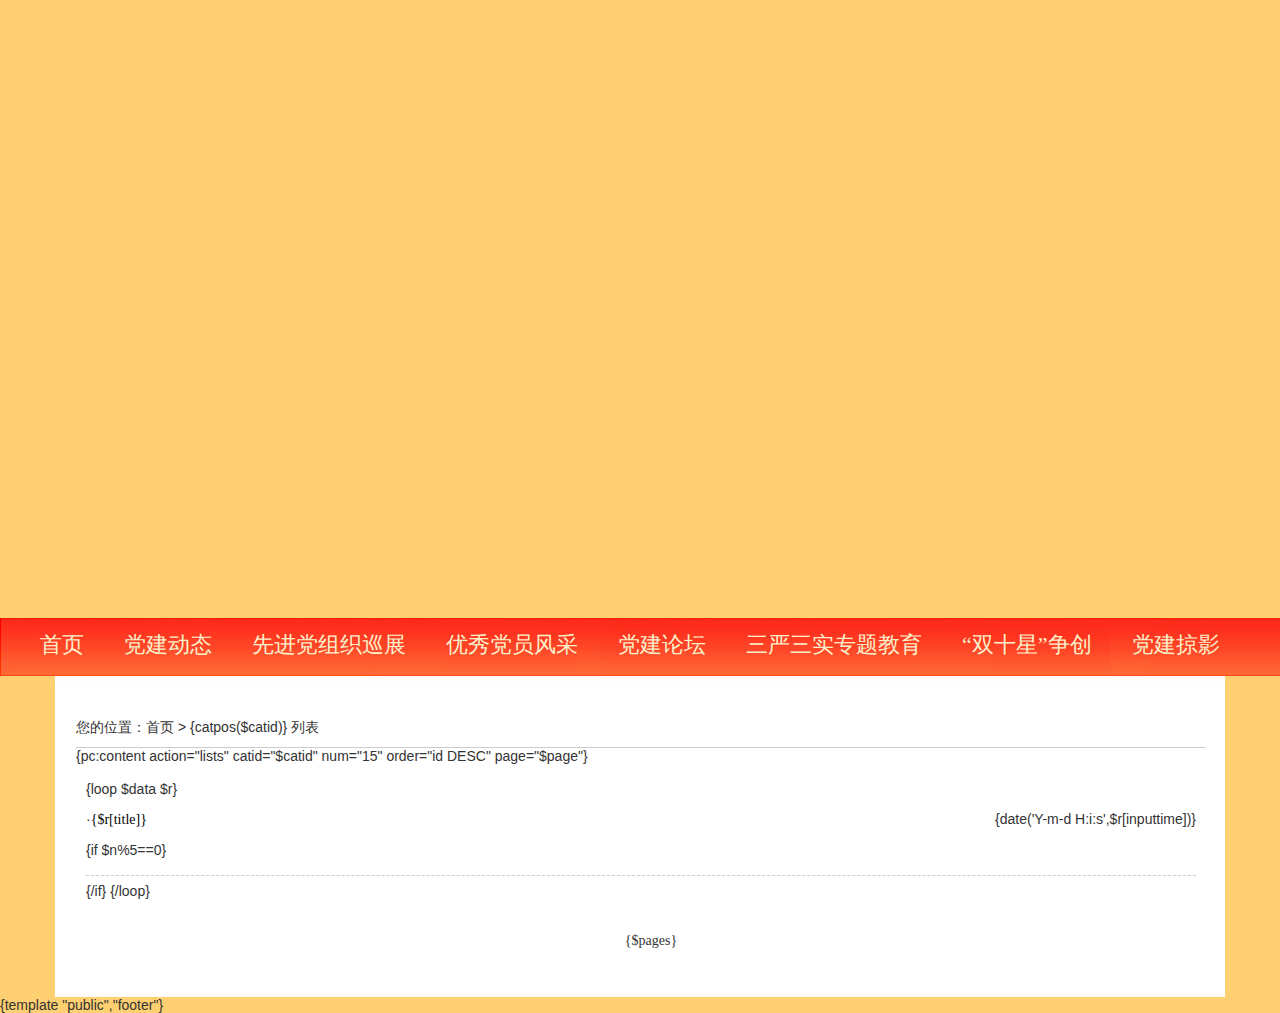
<file: 服务器文件/list_djzt.html>
<!DOCTYPE html PUBLIC "-//W3C//DTD XHTML 1.0 Transitional//EN" "http://www.w3.org/TR/xhtml1/DTD/xhtml1-transitional.dtd">
<html xmlns="http://www.w3.org/1999/xhtml">
<head>
<meta http-equiv="Content-Type" content="text/html; charset=utf-8" />
<title>{if isset($SEO['title']) && !empty($SEO['title'])}{$SEO['title']}{/if}{$SEO['site_title']}</title>
<meta name="keywords" content="{$SEO['keyword']}">
<meta name="description" content="{$SEO['description']}">
<style type="text/css">
*{margin:0px;padding:0px;}img{border:none;}li{list-style:none;}
a{text-decoration:none;color:#000}a:hover{text-decoration:underline;color:#0035A5}
body{font-size:14px;color:#333;background:#FED071;font-family: arial,sans-serif,"宋体";}
.header{width:100%;height:35px;background:#f8f8f8;position:absolute;top:0;left:0;}
.header dl{width:1000px;margin:0 auto;}
.header dt{width:330px;height:35px;float:left;background:url(../images/main.png) -673px 0 no-repeat;}
.header dd{float:right;line-height:35px;}
.top{width:100%;height:618px;background:url(http://zt.10yan.com/html/qydjzt/img/top.png) bottom center no-repeat;}
.main{width:1170px;overflow:hidden;margin:0 auto;background:#fff}

.box{background:#fff;border:1px solid #fcfcfc;}
.list{width:100%;float:left;margin-top:10px;}
.list dl{padding:20px;}
.list dt{height:40px;line-height:40px;border-bottom:1px solid #ccc;}
.list dd{padding:10px;line-height:30px;}
.list dd li span{float:right;}
.hr{padding:5px 0;border-bottom:1px dashed #ccc;}
.text-c {text-align:center;width:100%;height:40px; padding:14px 0 10px; font-family:宋体 }
.text-c a { display:inline-block; height:22px; line-height:22px; background:#fff; border:1px solid #e3e3e3; text-align:center; color:#333; padding:0 10px}
.text-c a.a1 { background:url({IMG_PATH}admin_img/pages.png) no-repeat 0 5px; width:56px; padding:0 }
.text-c a:hover { background:#f1f1f1; color:#000; text-decoration:none }
.text-c span { display:inline-block; height:22px; line-height:22px; background:#5a85b2; border:1px solid #5a85b2; color:#fff; text-align:center;padding:0 10px}

.content{
	float: left;
}
.nav{


	position: relative;
	height: 58px;
	background-image: url(../img/nav.png);
	fixed center center no-repeat;
	background-size: cover;

	background-repeat-x: no-repeat;
	background-repeat-y: no-repeat;
	background-attachment: initial;
	background-origin: initial;
	background-clip: initial;
}
.nav ul{
	margin: 0 auto;
	width: 1280px;
	height: 58px;

	
	
}
.nav li{
	float: left;
	margin-left: 40px;
	height: 58px;

	line-height: 53px;
	font-size: 22px;
}
a{
	font-family: 宋体;
}
.content{
	float: left;
}

</style>
</head>

<body>

	<div class="top"></div>
		   <div class="nav">
			<ul>
				<li><a href="http://zt.10yan.com/html/qydjzt/" target="_blank" style="color: #FBF0CA;">首页</a></li>
				<li><a href="http://zt.10yan.com/html/qydjzt/djdt/" target="_blank" style="color: #FBF0CA;">党建动态</a></li>
				<li><a href="http://zt.10yan.com/html/qydjzt/dzzxz/" target="_blank" style="color: #FBF0CA;">先进党组织巡展</a></li>
				<li><a href="http://zt.10yan.com/html/qydjzt/yxdyfc/" target="_blank" style="color: #FBF0CA;">优秀党员风采</a></li>
				<li><a href="http://zt.10yan.com/html/qydjzt/djllt/" target="_blank" style="color: #FBF0CA;">党建论坛</a></li>
				<li><a href="http://zt.10yan.com/html/qydjzt/syss/" target="_blank" style="color: #FBF0CA;">三严三实专题教育</a></li>
				<li><a href="http://zt.10yan.com/html/qydjzt/ssxzc/" target="_blank" style="color: #FBF0CA;">“双十星”争创</a></li>
				<li><a href="http://zt.10yan.com/html/qydjzt/djly/" target="_blank" style="color: #FBF0CA;">党建掠影</a></li>
				
				
				
			</ul>
			
			
			
			
		   </div>
	<div class="main">

			
            

		

			

		<div class="list box">
			<dl>
				<dt>您的位置：首页 > {catpos($catid)} 列表</dt>
				{pc:content action="lists" catid="$catid" num="15" order="id DESC" page="$page"}
				<dd>
					<ul>
					{loop $data $r}
						<li><span class="rt">{date('Y-m-d H:i:s',$r[inputtime])}</span>·<a href="{$r[url]}" target="_blank">{$r[title]}</a></li>
						{if $n%5==0}<li class="bk20 hr"></li>{/if}
					{/loop}
					</ul>
				</dd>
				<dd class="text-c">{$pages}</dd>
			</dl>
		</div>
	</div>
{template "public","footer"}
</body>
</html>
</file>
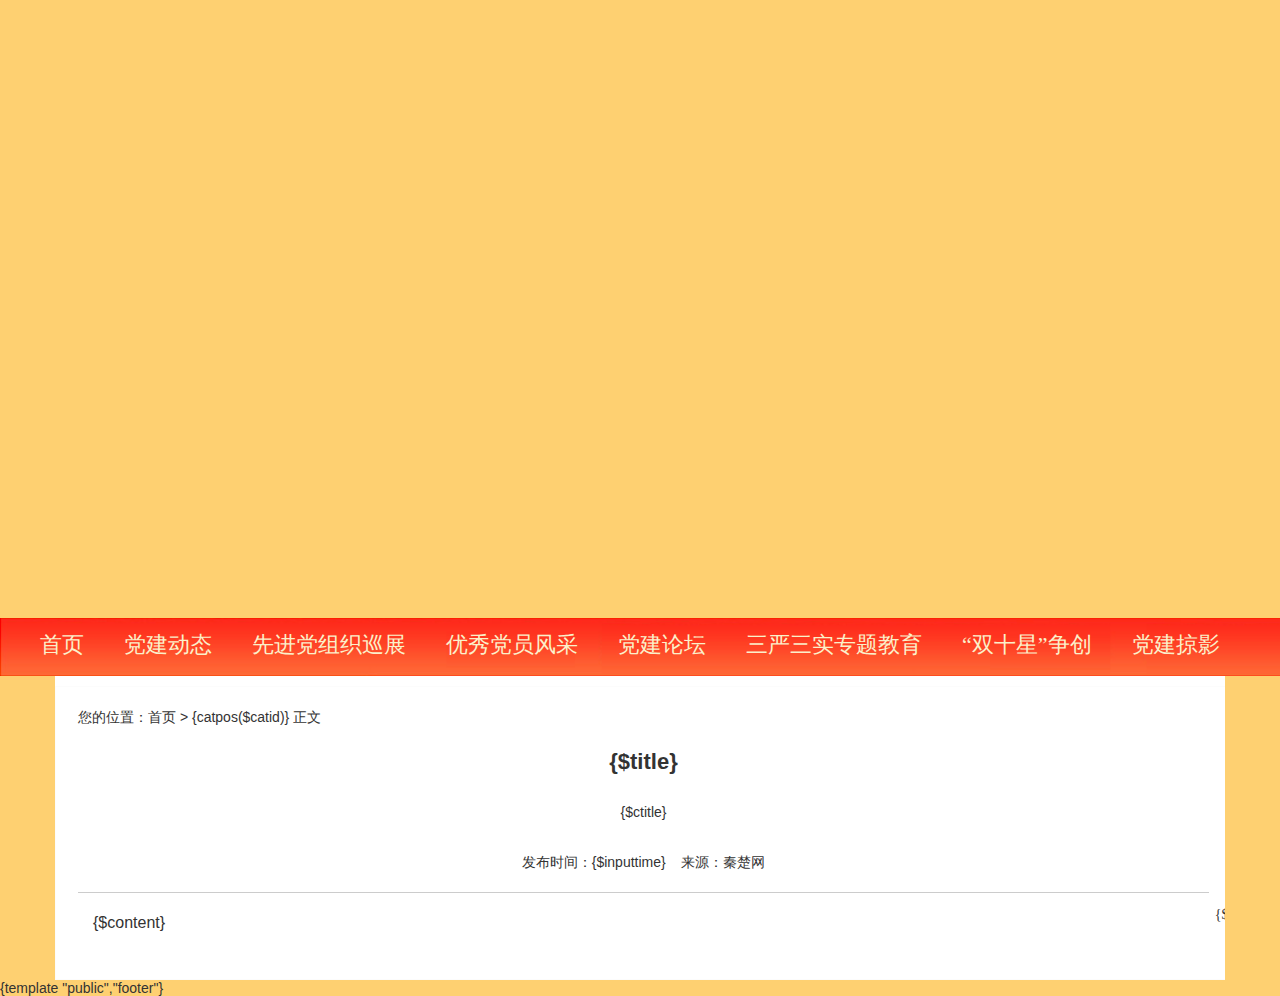
<file: 服务器文件/show_djzt.html>
<!DOCTYPE html PUBLIC "-//W3C//DTD XHTML 1.0 Transitional//EN" "http://www.w3.org/TR/xhtml1/DTD/xhtml1-transitional.dtd">
<html xmlns="http://www.w3.org/1999/xhtml">
<head>
<meta http-equiv="Content-Type" content="text/html; charset=utf-8" />
<title>{if isset($SEO['title']) && !empty($SEO['title'])}{$SEO['title']}{/if}{$SEO['site_title']}</title>
<meta name="keywords" content="{$SEO['keyword']}">
<meta name="description" content="{$SEO['description']}">
<style type="text/css">
*{margin:0px;padding:0px;}img{border:none;}li{list-style:none;}
a{text-decoration:none;color:#000}a:hover{text-decoration:underline;color:#0035A5}
body{font-size:14px;color:#333;background:#FED071;font-family: arial,sans-serif,"宋体";}
.header{width:100%;height:35px;background:#f8f8f8;position:absolute;top:0;left:0;}
.header dl{width:1000px;margin:0 auto;}
.header dt{width:330px;height:35px;float:left;background:url(../images/main.png) -673px 0 no-repeat;}
.header dd{float:right;line-height:35px;}
.top{width:100%;height:618px;background:url(http://zt.10yan.com/html/qydjzt/img/top.png) bottom center no-repeat;}
.main{width:1170px;overflow:hidden;margin:0 auto;background:#fff}
.navigate{width:100%;height:45px;line-height:45px;background:#019026;}
.navigate ul{padding:0 15px;color:#fff;}
.navigate ul a{padding:0 10px;color:#fff;font-weight:bold;}
.box{background:#fff;border:1px solid #fcfcfc;}
.list{width:100%;float:left;margin-top:10px;}
.list dl{padding:20px;
	width: 1200px;

}
.list dt{height:40px;line-height:40px;border-bottom:1px solid #ccc;}
.list dd{padding:10px;line-height:30px;}
.list dd li span{float:right;}
.hr{padding:5px 0;border-bottom:1px dashed #ccc;}
.article{width: 1130;}
.article>p{text-align:center;height:30px;line-height:30px;padding-bottom:15px;border-bottom:1px solid #ccc; margin-right: 65px;}
.article h5{text-align:center;font-size:22px;line-height:50px;padding:10px 0; margin-right: 65px;}
.article h5 span{font-size:14px;font-weight:normal;}
.content{
	padding:15px;line-height:30px;font-size:16px;
	width: 1100px;

}
.text-c {text-align:center;width:100%;height:40px; padding:14px 0 10px; font-family:宋体 }
.text-c a { display:inline-block; height:22px; line-height:22px; background:#fff; border:1px solid #e3e3e3; text-align:center; color:#333; padding:0 10px}
.text-c a.a1 { background:url({IMG_PATH}admin_img/pages.png) no-repeat 0 5px; width:56px; padding:0 }
.text-c a:hover { background:#f1f1f1; color:#000; text-decoration:none }
.text-c span { display:inline-block; height:22px; line-height:22px; background:#5a85b2; border:1px solid #5a85b2; color:#fff; text-align:center;padding:0 10px}

.nav{


	position: relative;
	height: 58px;
	background-image: url(../img/nav.png);
	fixed center center no-repeat;
	background-size: cover;

	background-repeat-x: no-repeat;
	background-repeat-y: no-repeat;
	background-attachment: initial;
	background-origin: initial;
	background-clip: initial;
}
.nav ul{
	margin: 0 auto;
	width: 1280px;
	height: 58px;

	
	
}
.nav li{
	float: left;
	margin-left: 40px;
	height: 58px;

	line-height: 53px;
	font-size: 22px;
}
a{
	font-family: 宋体;
}
.content{
	float: left;
}

</style>
</head>

<body>

	<div class="top"></div>
		   <div class="nav">
			<ul>
				<li><a href="http://zt.10yan.com/html/qydjzt/" target="_blank" style="color: #FBF0CA;">首页</a></li>
				<li><a href="http://zt.10yan.com/html/qydjzt/djdt/" target="_blank" style="color: #FBF0CA;">党建动态</a></li>
				<li><a href="http://zt.10yan.com/html/qydjzt/dzzxz/" target="_blank" style="color: #FBF0CA;">先进党组织巡展</a></li>
				<li><a href="http://zt.10yan.com/html/qydjzt/yxdyfc/" target="_blank" style="color: #FBF0CA;">优秀党员风采</a></li>
				<li><a href="http://zt.10yan.com/html/qydjzt/djllt/" target="_blank" style="color: #FBF0CA;">党建论坛</a></li>
				<li><a href="http://zt.10yan.com/html/qydjzt/syss/" target="_blank" style="color: #FBF0CA;">三严三实专题教育</a></li>
				<li><a href="http://zt.10yan.com/html/qydjzt/ssxzc/" target="_blank" style="color: #FBF0CA;">“双十星”争创</a></li>
				<li><a href="http://zt.10yan.com/html/qydjzt/djly/" target="_blank" style="color: #FBF0CA;">党建掠影</a></li>
				
				
				
			</ul>
			
			
			
			
		   </div>



        <div class="main">
		<div class="list box">
			<dl>
				<table width="100%" border="0"><tr><td>
					<div class="crumbs">您的位置：首页 > {catpos($catid)} 正文</div>
					<div class="article">
						<h5>{$title}<br/><span>{$ctitle}</span></h5>
						<p>发布时间：{$inputtime}&nbsp;&nbsp;&nbsp; 来源：秦楚网</p>
						<div class="content">
							{$content}
						</div>
					</div>
					<div class="text-c">{$pages}</div>
				</td></tr></table>
			</dl>
		</div>
		</div>
	</div>
{template "public","footer"}
</body>
</html>
</file>
